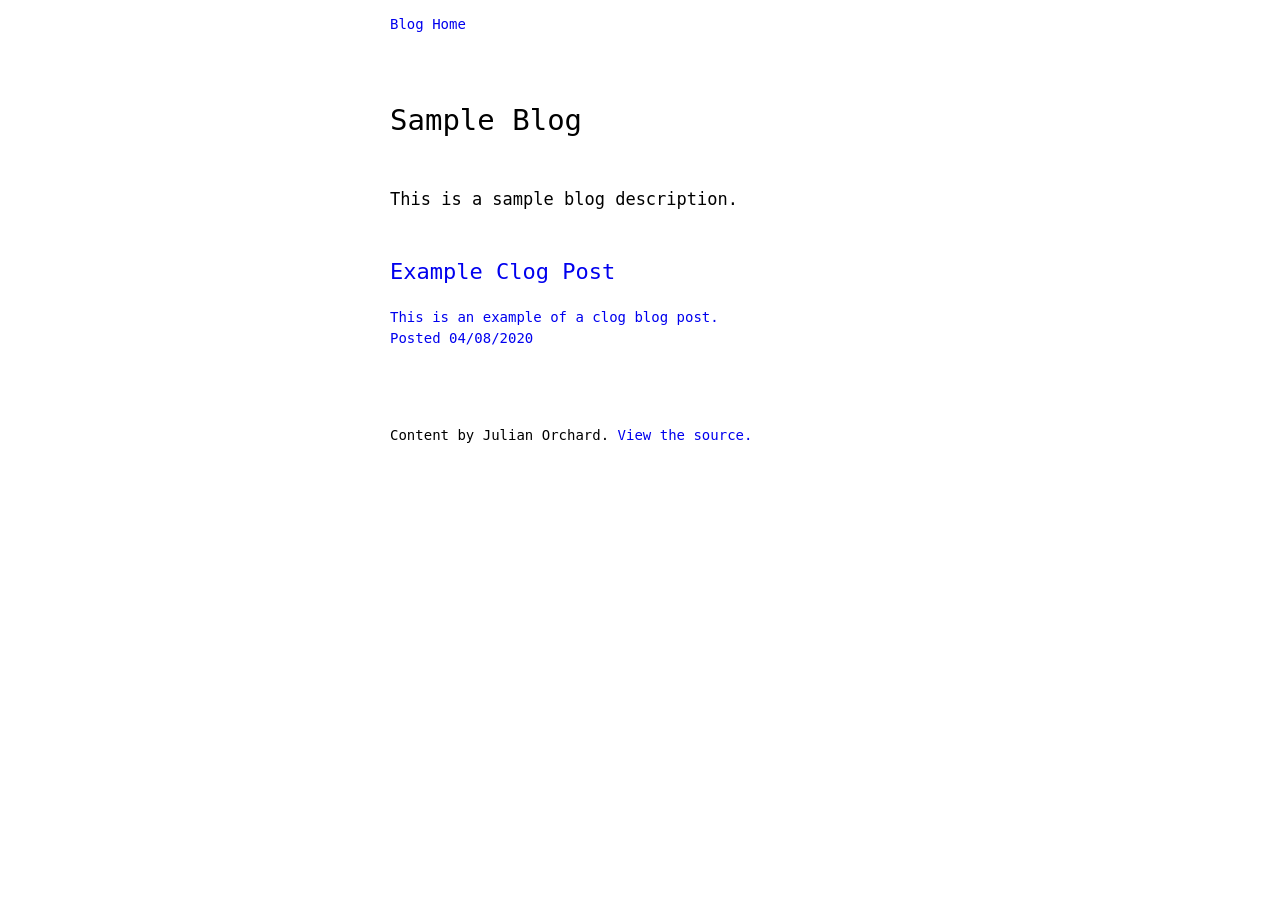
<file: index.html>
<!DOCTYPE html>
<html>
<head>
  <meta type="description" content="This is a sample blog description." />
  <title>Sample Blog</title>
  <link href="/src/style.css" rel="stylesheet" type="text/css" />
</head>
<body>
  <section>
      <p>
        <a href="/">
          Blog Home
        </a>
      </p>

<h1>Sample Blog</h1><h3>This is a sample blog description.</h3>
        <div>
          <a href="posts/2020-08-04-example-post.html">
            <h2>
                Example Clog Post
          </h2>
              <p>
                This is an example of a clog blog post.
              <br />
                Posted 04/08/2020
              </p>
          </a>
        </div>
            <br /><br />
    <p>
      Content by Julian Orchard.
      <a href="https://github.com/OfficialKingJulian/Clog">
        View the source.
      </a>
    </p>
  </section>
</body>
</html>
</file>
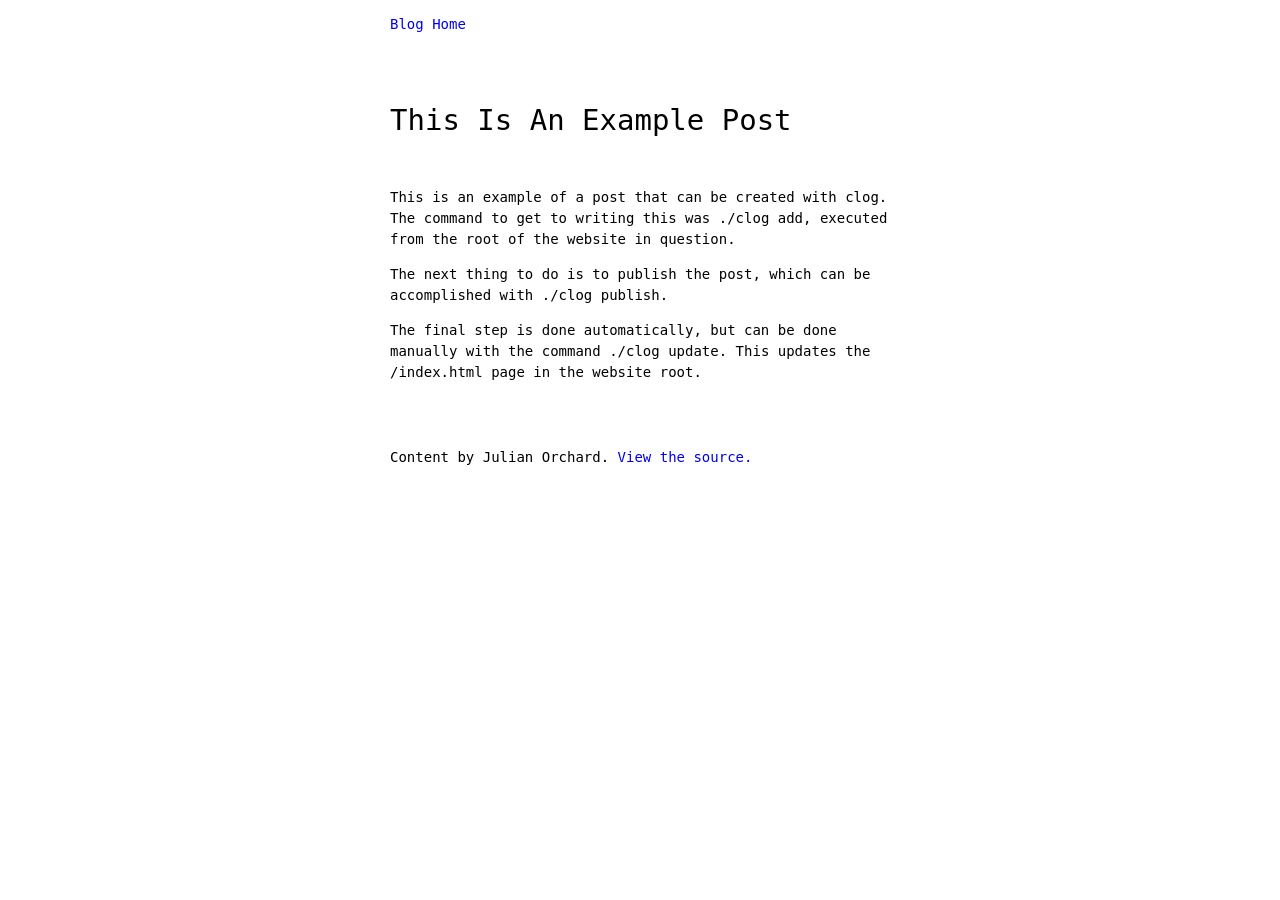
<file: posts/2020-08-04-example-post.html>
<!DOCTYPE html>
<html>
<head>
  <meta type="description" content="This is an example of a clog blog post.
" />
  <title>Example Clog Post
</title>
  <link href="/src/style.css" rel="stylesheet" type="text/css" />
</head>
<body>
  <section>
      <p>
        <a href="/">
          Blog Home
        </a>
      </p>

<h1>This Is An Example Post</h1>

<p>This is an example of a post that can be created
with clog. The command to get to writing this was
<code>./clog add</code>, executed from the root of the
website in question.</p>

<p>The next thing to do is to publish the post, which
can be accomplished with <code>./clog publish</code>. </p>

<p>The final step is done automatically, but can be
done manually with the command <code>./clog update</code>.
This updates the /index.html page in the website
root. </p>
    <br /><br />
    <p>
      Content by Julian Orchard.
      <a href="https://github.com/OfficialKingJulian/Clog">
        View the source.
      </a>
    </p>
  </section>
</body>
</html>
</file>
<file: src/style.css>
::selection {
      background: yellow;
    }
    @import url('https://fonts.googleapis.com/css?family=Roboto+Mono&display=swap');
    h1, h2, h3, h4, h5, h6, p {
      line-height: 1.5;
      font-family: 'Roboto Mono', monospace;
      font-weight: 100;
    }
    h1 {
      padding: 40px 0px 20px 0px;
      font-size: 29px;
    }
    h2 {
      font-size: 22px;
    }
    h3 {
      font-size: 17px;
    }
    p {
      font-size: 14px;
    }
    a {
      text-decoration: none;
      position: relative;
    }
    a::after:hover, 
    div.post-titles:hover h3::after,
    div.post-titles:hover p::after {
      content: ''; 
      position: absolute;
      width: 100%;
      height: 1px;
      bottom: -2px;
      left: 0px;
    }
    section {
      max-width: 500px;
      width: calc(100%-80px);
      margin: 0px auto;
      position: relative;
    }
    div {
      padding: 8px 0px 12px 0px;
      position: relative;
    }
    div::before, div::after {
      content: '';
      width: 100%;
      height: 1px;
      position: absolute;
      left: 0px;
    }
    div::before {
      top: -1px;
    }
    div::after {
      bottom: 0px;
    }
</file>
